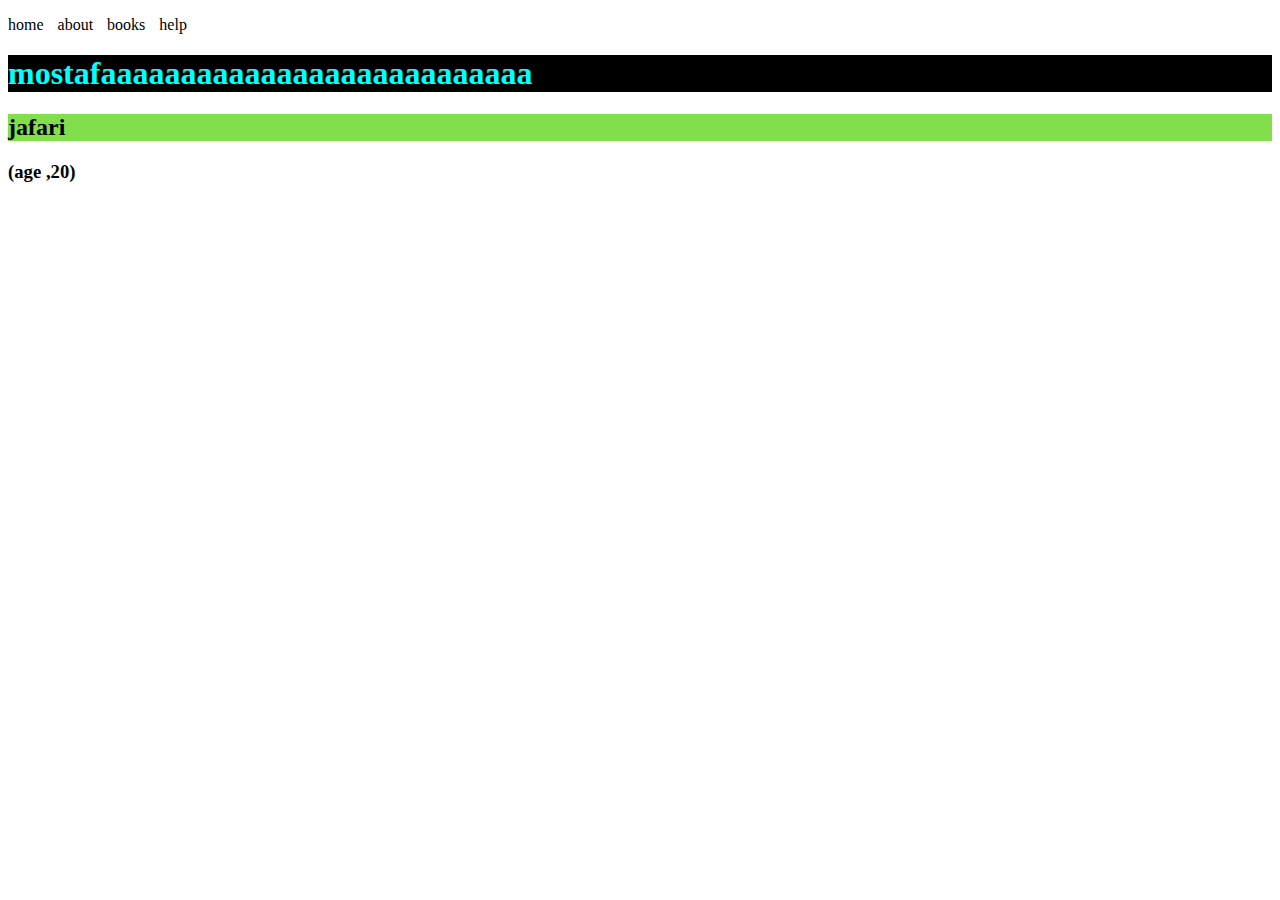
<file: index.html>
<!DOCTYPE html>
<html lang="en">
<head>
  <meta charset="UTF-8">
  <link rel="stylesheet" href="style.css">
  <meta name="viewport" content="width=device-width, initial-scale=1.0">
  <title>added a new  file css</title>
</head>
<ul>
  <li>home </li>
  <li>about</li>
  <li>books</li>
  <li>help</li>
</ul>
<bod>
  <h1> mostafaaaaaaaaaaaaaaaaaaaaaaaaaaa</h1>
  <h2>jafari</h2>
  <h3>(age ,20)</h3>
</body>
</html>
</file>
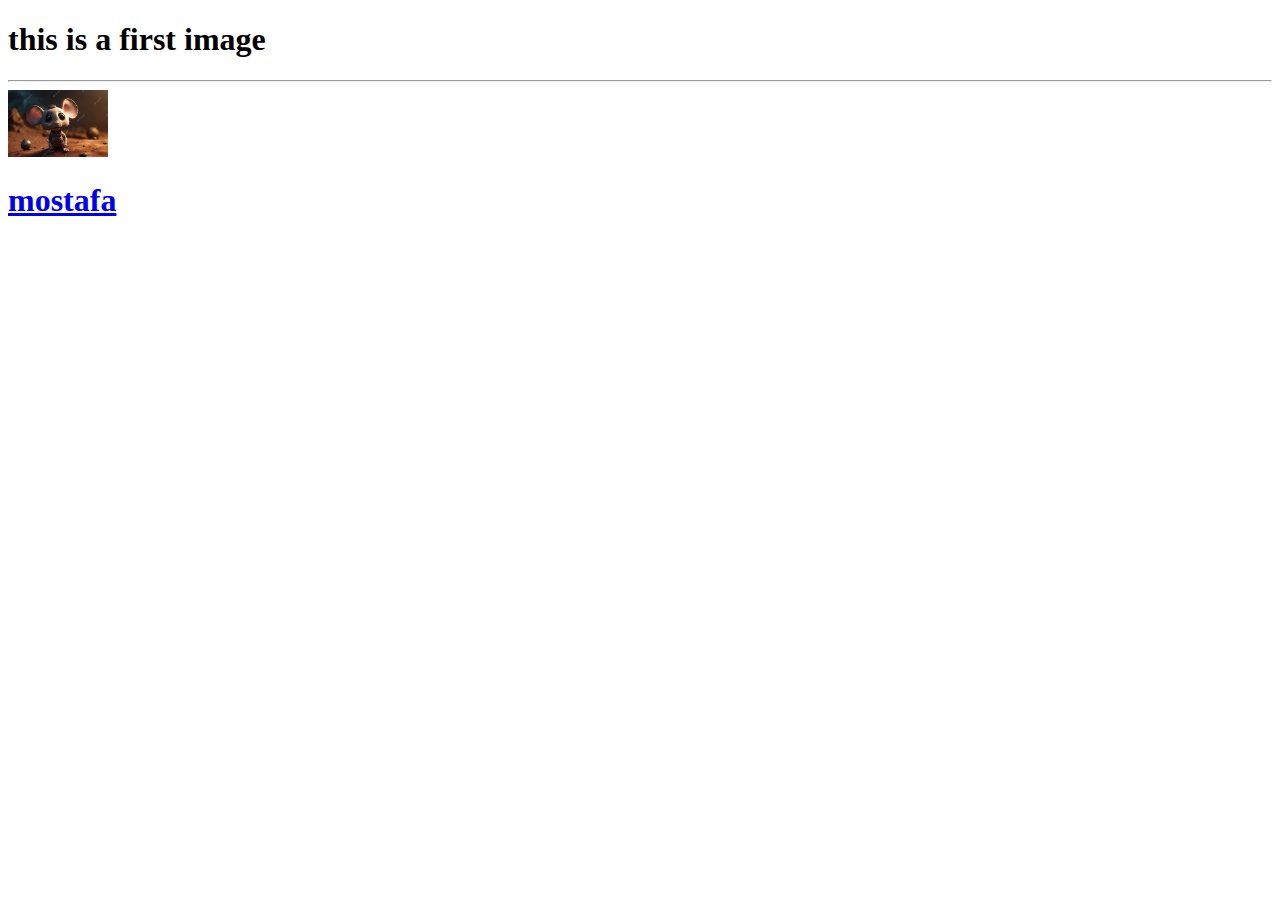
<file: image.html>
<!DOCTYPE html>
<html lang="en">
  <head>
    <meta charset="UTF-8" />
    <meta name="viewport" content="width=device-width, initial-scale=1.0" />
    <title>Document</title>
  </head>
  <body>
    <h1>this is a first image</h1>
    <hr />
    <a href="https://www.pubgmobile.com/en-US/home.shtml">
        <img src="images/mose.jpg" alt="این یک موش هست" width="100px" />
      <h1>mostafa</h1>
    </a>
  </body>
</html>
</file>
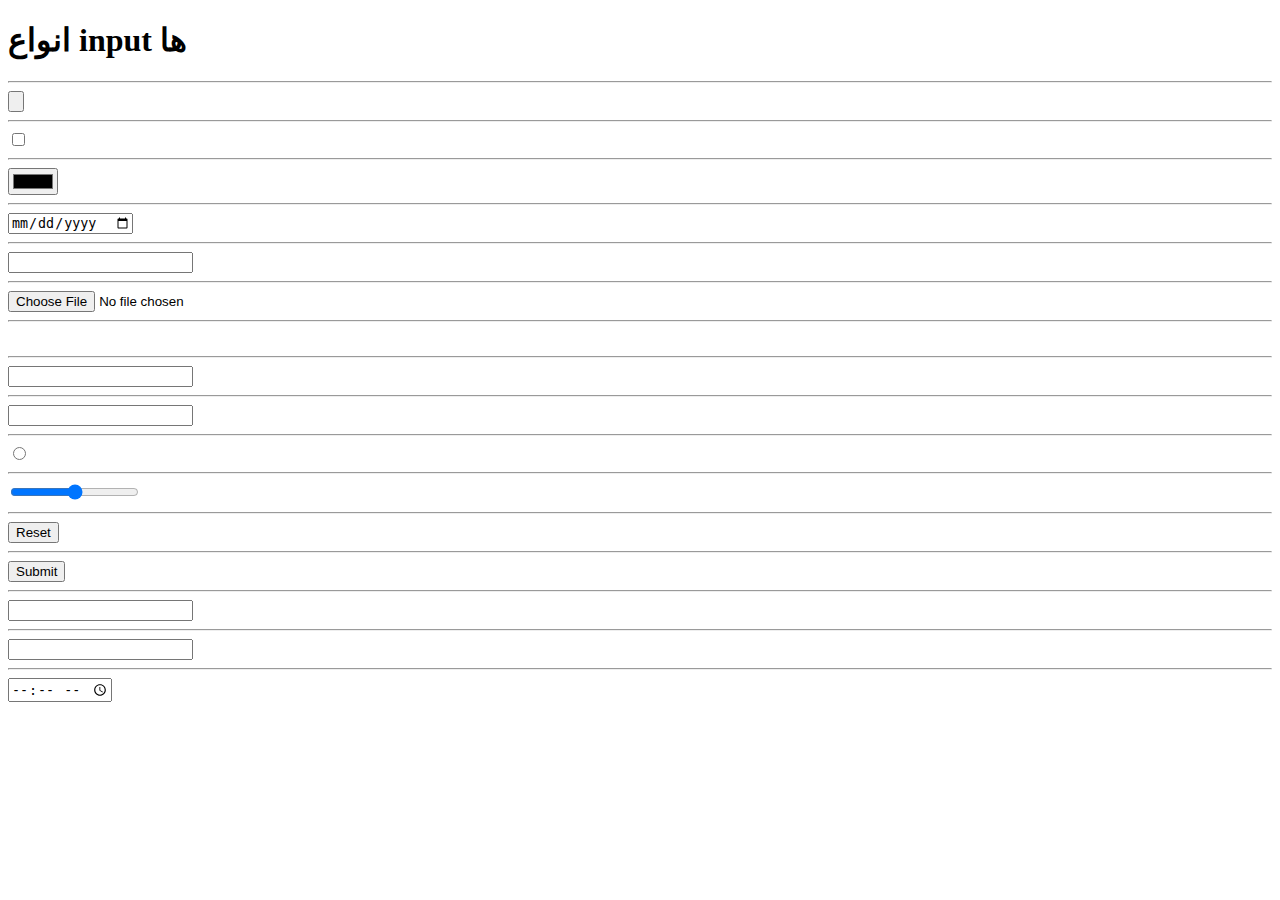
<file: inputs.html>
<!DOCTYPE html>
<html lang="en">
<head>
    <meta charset="UTF-8">
    <meta name="viewport" content="width=device-width, initial-scale=1.0">
    <title>inputs</title>
</head>
<body>
    <h1>انواع  input ها </h1>
    <hr>
    <!-- <div>
        <input type="text" >
        <br><hr>
        <input type="submit">
        <br><hr>
        <input type="password">
        <br><hr>
        <input type="color">
    </div> -->
    <input type="button">
<br><hr><input type="checkbox">
<br><hr><input type="color">
<br><hr><input type="date">
<br><hr><input type="email">
<br><hr><input type="file">
<br><hr><input type="hidden">
<br><hr><input type="number">
<br><hr><input type="password">
<br><hr><input type="radio">
<br><hr><input type="range">
<br><hr><input type="reset">
<br><hr><input type="submit">
<br><hr><input type="tel">
<br><hr><input type="text">
<br><hr><input type="time">
</body>
</html>
</file>
<file: style.css>
h1{
    background-color: black ;
    color: aqua;
}
h2{
 background-color: rgb(130, 223, 76);
}
ul{
    list-style-type: none;
    padding: 0;
}
li{
    display: inline-block;
     margin-right: 10px
}
</file>
